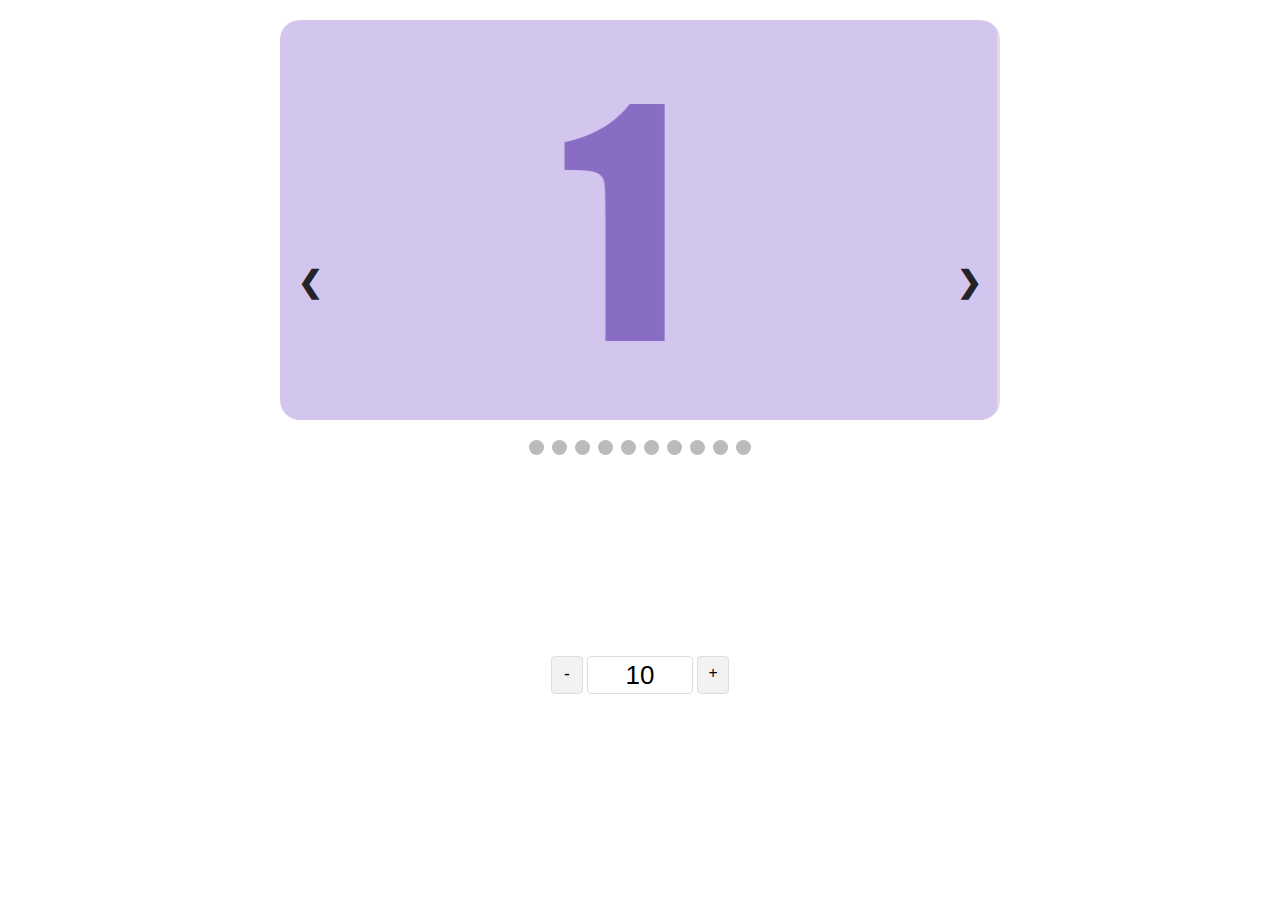
<file: slider.html>
<!DOCTYPE html>
<html lang="en">
<head>
    <meta charset="UTF-8">
    <meta name="viewport" content="width=device-width, initial-scale=1.0">
    <link rel="stylesheet" href="style/slider.css">
    <title>budss</title>
</head>
<body>
<div id="slider">
    <ul class="slides">
        <li class="slide slide1"></li>
        <li class="slide slide2"></li>
        <li class="slide slide3"></li>
        <li class="slide slide4"></li>
        <li class="slide slide5"></li>
        <li class="slide slide6"></li>
        <li class="slide slide7"></li>
        <li class="slide slide8"></li>
        <li class="slide slide9"></li>
        <li class="slide slide10"></li>
    </ul>
</div>
<a class="prev" onclick='plusSlides(-1)'>&#10094;</a>
<a class="next" onclick='plusSlides(1)'>&#10095;</a>

<div style='text-align: center;'>
    <span class="dot" onclick='currentSlide(1)'></span>
    <span class="dot" onclick='currentSlide(2)'></span>
    <span class="dot" onclick='currentSlide(3)'></span>
    <span class="dot" onclick='currentSlide(4)'></span>
    <span class="dot" onclick='currentSlide(5)'></span>
    <span class="dot" onclick='currentSlide(6)'></span>
    <span class="dot" onclick='currentSlide(7)'></span>
    <span class="dot" onclick='currentSlide(8)'></span>
    <span class="dot" onclick='currentSlide(9)'></span>
    <span class="dot" onclick='currentSlide(10)'></span>
</div>
<div class="slide__number">
    <span class="minus">-</span>
    <label>
        <input type="text" value="10"/>
    </label>
    <span class="plus">+</span>
</div>
<script src="scripts/slider.js"></script>
</body>
</html>
</file>
<file: style/slider.css>
body {
    background: #ffffff;
}

.slide {
    background-size: cover;
    background-position: center;
    background-repeat: no-repeat;

    float: left;
    list-style-type: none;
    width: 720px;
    height: 400px;
    text-align: center;
    font-size: 30px;
    color: lightblue;
    border-right: 3px solid #ddd;
    box-sizing: border-box;
}

.header h1 {
    color: white;
    text-align: center;
}
#slider {
    width: 720px;
    height: 400px;
    overflow: hidden;
    border-radius: 20px;
    margin: 20px auto;
}

#slider .slides {
    display: block;
    width: 8640px;
    height: 400px;
    margin: 0;
    padding: 0;
}

#slider .slide {
    float: left;
    list-style-type: none;
    width: 720px;
    height: 400px;
    text-align: center;
    font-size: 30px;
    color: lightblue;
}

#slider .slide p{
    position: relative;
    top: 170px;
}

.slide1 {
    background-image: url(../image/slider/slide-1.png);
}

.slide2 {
    background-image: url(../image/slider/slide-2.png);
}

.slide3 {
    background-image: url(../image/slider/slide-3.png);
}

.slide4 {
    background-image: url(../image/slider/slide-4.png);
}

.slide5 {
    background-image: url(../image/slider/slide-5.png);
}

.slide6 {
    background-image: url(../image/slider/slide-6.png);
}

.slide7 {
    background-image: url(../image/slider/slide-7.png);
}

.slide8 {
    background-image: url(../image/slider/slide-8.png);
}

.slide9 {
    background-image: url(../image/slider/slide-9.png);
}

.slide10 {
    background-image: url(../image/slider/slide-10.png);
}

.prev,
.next {
    cursor: pointer;
    position: absolute;
    top: 30%;
    width: auto;
    margin-top: -22px;
    padding: 16px;
    color: #222428;
    font-weight: bold;
    font-size: 30px;

    border-radius: 0 3px 3px 0
}

.next {
    right: 22vw;
    border-radius: 3px 3px 3px 3px
}

.prev {
    left: 22vw;
    border-radius: 3px 3px 3px 3px
}

.prev:hover,
.next:hover {
    color: #f2f2f2;
    background-color: rgba(0, 0, 0, 0.8)
}

.dot {
    cursor: pointer;
    height: 15px;
    width: 15px;
    margin: 0 2px;
    background-color: #bbb;
    border-radius: 50%;
    display: inline-block;

}

.active,
.dot:hover {
    background-color: #717171
}

span {
    cursor:pointer;
}

.slide__number{
    position: absolute;
    top: 75%;
    left: 50%;
    transform: translate(-50%, -50%);
    font-weight: bold;
}

.minus, .plus{
    width:20px;
    height:20px;
    background:#f2f2f2;
    border-radius:4px;
    padding:8px 5px 8px 5px;
    border:1px solid #ddd;
    display: inline-block;
    vertical-align: middle;
    text-align: center;
}

input {
    height: 34px;
    width: 100px;
    text-align: center;
    font-size: 26px;
    border: 1px solid #ddd;
    border-radius: 4px;
    display: inline-block;
    vertical-align: middle;
}

/*
@media screen and (max-width:720px) {
    .slide__number {
        top: 50%;
    }

    .prev, .next {
        top: 15%;
    }
    .next {
        right: 0;
    }
    .prev {
        left: 0;
    }
    #slider {
        width: 320px;
        height: 240px;
    }
    #slider.slides {
        width: 3200px;
        height: 240px;
    }
    #slider.slide {
        width: 320px;
        height: 240px;
        font-size: 20px;
    }
    #slider .slide p{
        position: relative;
        top: 120px;

    }
}
*/
</file>
